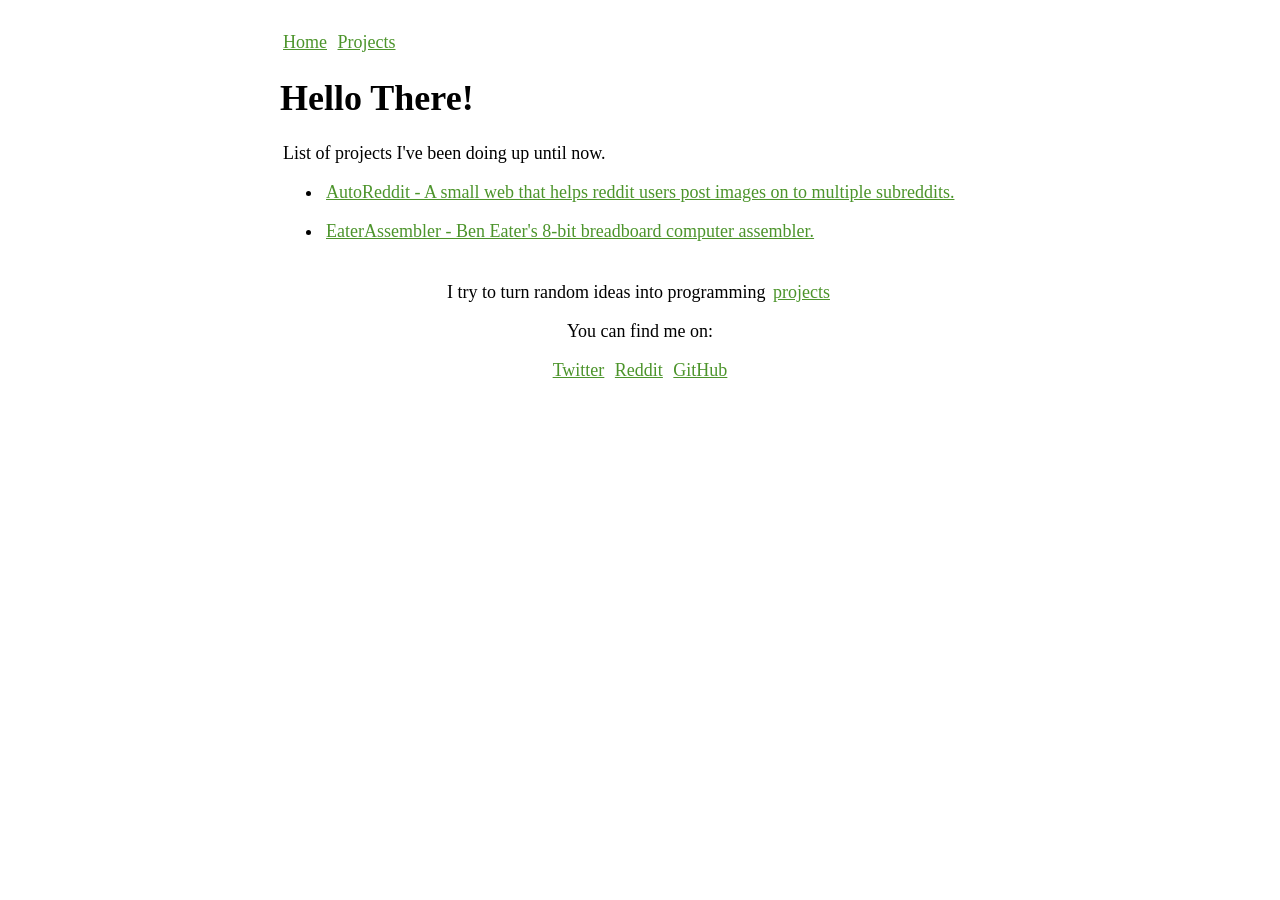
<file: projects.html>
<!DOCTYPE html>
<html>
	<head>
		<title>Projects | stackbuffer</title>
		<meta charset="UTF-8">
		<meta name="description" content="I turn random ideas into programming projects">
		<meta name="keywords" content="projects, blog, programming, ideas, saas">
		<meta name="author" content="stackbuffer">
		<meta name="viewport" content="width=device-width, initial-scale=1.0">
		<meta name="google-site-verification" content="945RQwveP14hkkHVHYcpijHkAadQK7CMwVB8SECIPyw" />
		<link rel="stylesheet" type="text/css" href="./styles/style.css">
	</head>
	<body>
		<!-- Nav bar -->
		<nav>
			<a href="index.html">Home</a>
			<a href="projects.html">Projects</a>
		</nav>
		<!-- End of nav bar -->

		<h1>Hello There!</h1>

		<!-- Paragraphs -->
		<div>
			<p>List of projects I've been doing up until now.</p>
			<ul>
				<li><a href="./posts/autoreddit.html">AutoReddit - A small web that helps reddit users post images on to multiple subreddits.</a></li>
			</ul>
			<ul>
				<li><a href="/eas">EaterAssembler - Ben Eater's 8-bit breadboard computer assembler.</a></li>
			</ul>
		</div>
		<!-- End of paragraphs -->


		<!-- Start of footer section -->
		<footer>
			<p>I try to turn random ideas into programming <a href="projects.html">projects</a></p>

			<p>You can find me on:</p>
			<div>
				<a href="https://twitter.com/stackbuffer" target="_blank">Twitter</a>
				<a href="https://reddit.com/u/stackbuffer" target="_blank">Reddit</a>
				<a href="https://github.com/stackbuffer" target="_blank">GitHub</a>
			</div>

			<!--
			<div>
				<h4>Subscribe to newsletter.</h4>
				<form action="/subscribe" method="post" target="_black">
					<label for="email">Email Address: </label>
					<input type="text" name="email" id="email" class="required email">
					<input type="submit" value="Subscribe">
				</form>
			</div>
			-->
		</footer>
		<!-- End of footer section -->
		
		<!-- Global site tag (gtag.js) - Google Analytics -->
		<script async src="https://www.googletagmanager.com/gtag/js?id=G-0YS273M7W4"></script>
		<script>
		  window.dataLayer = window.dataLayer || [];
		  function gtag(){dataLayer.push(arguments);}
		  gtag('js', new Date());

		  gtag('config', 'G-0YS273M7W4');
		</script>
	</body>
</html>
</file>
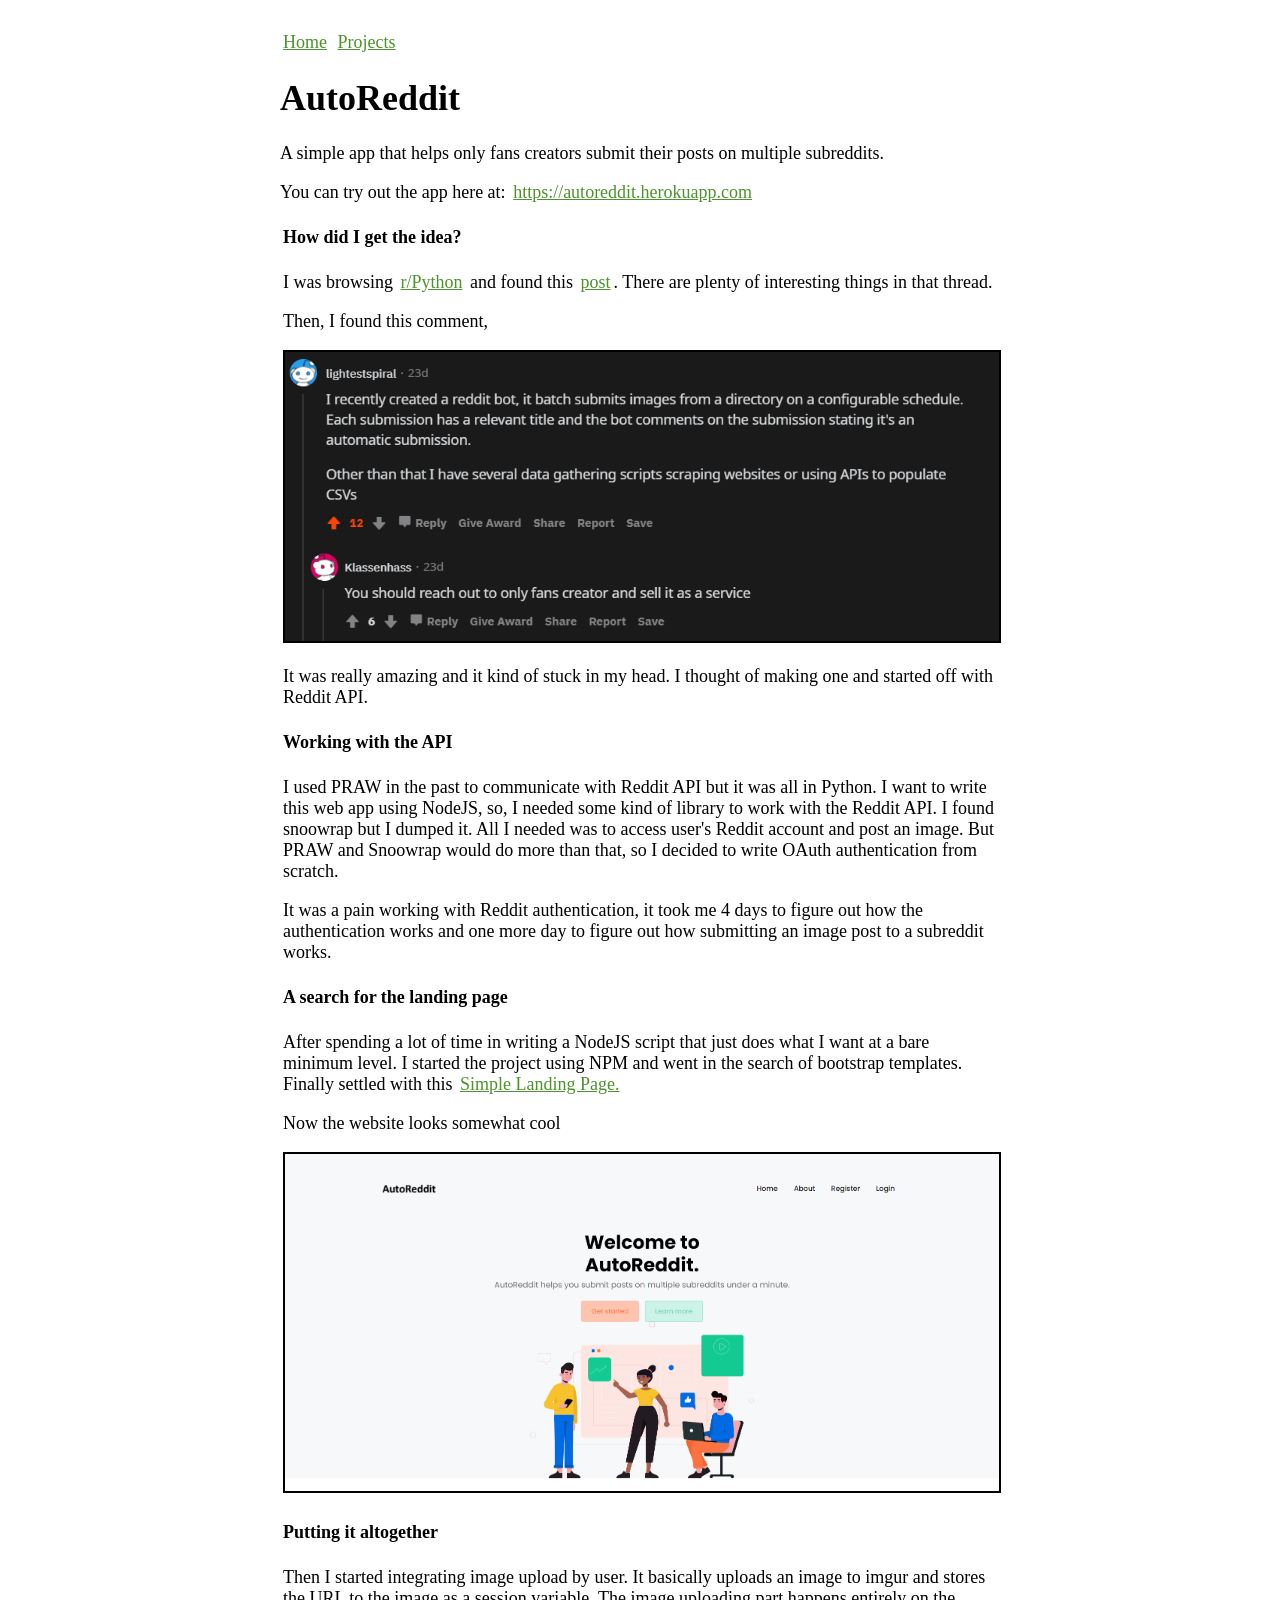
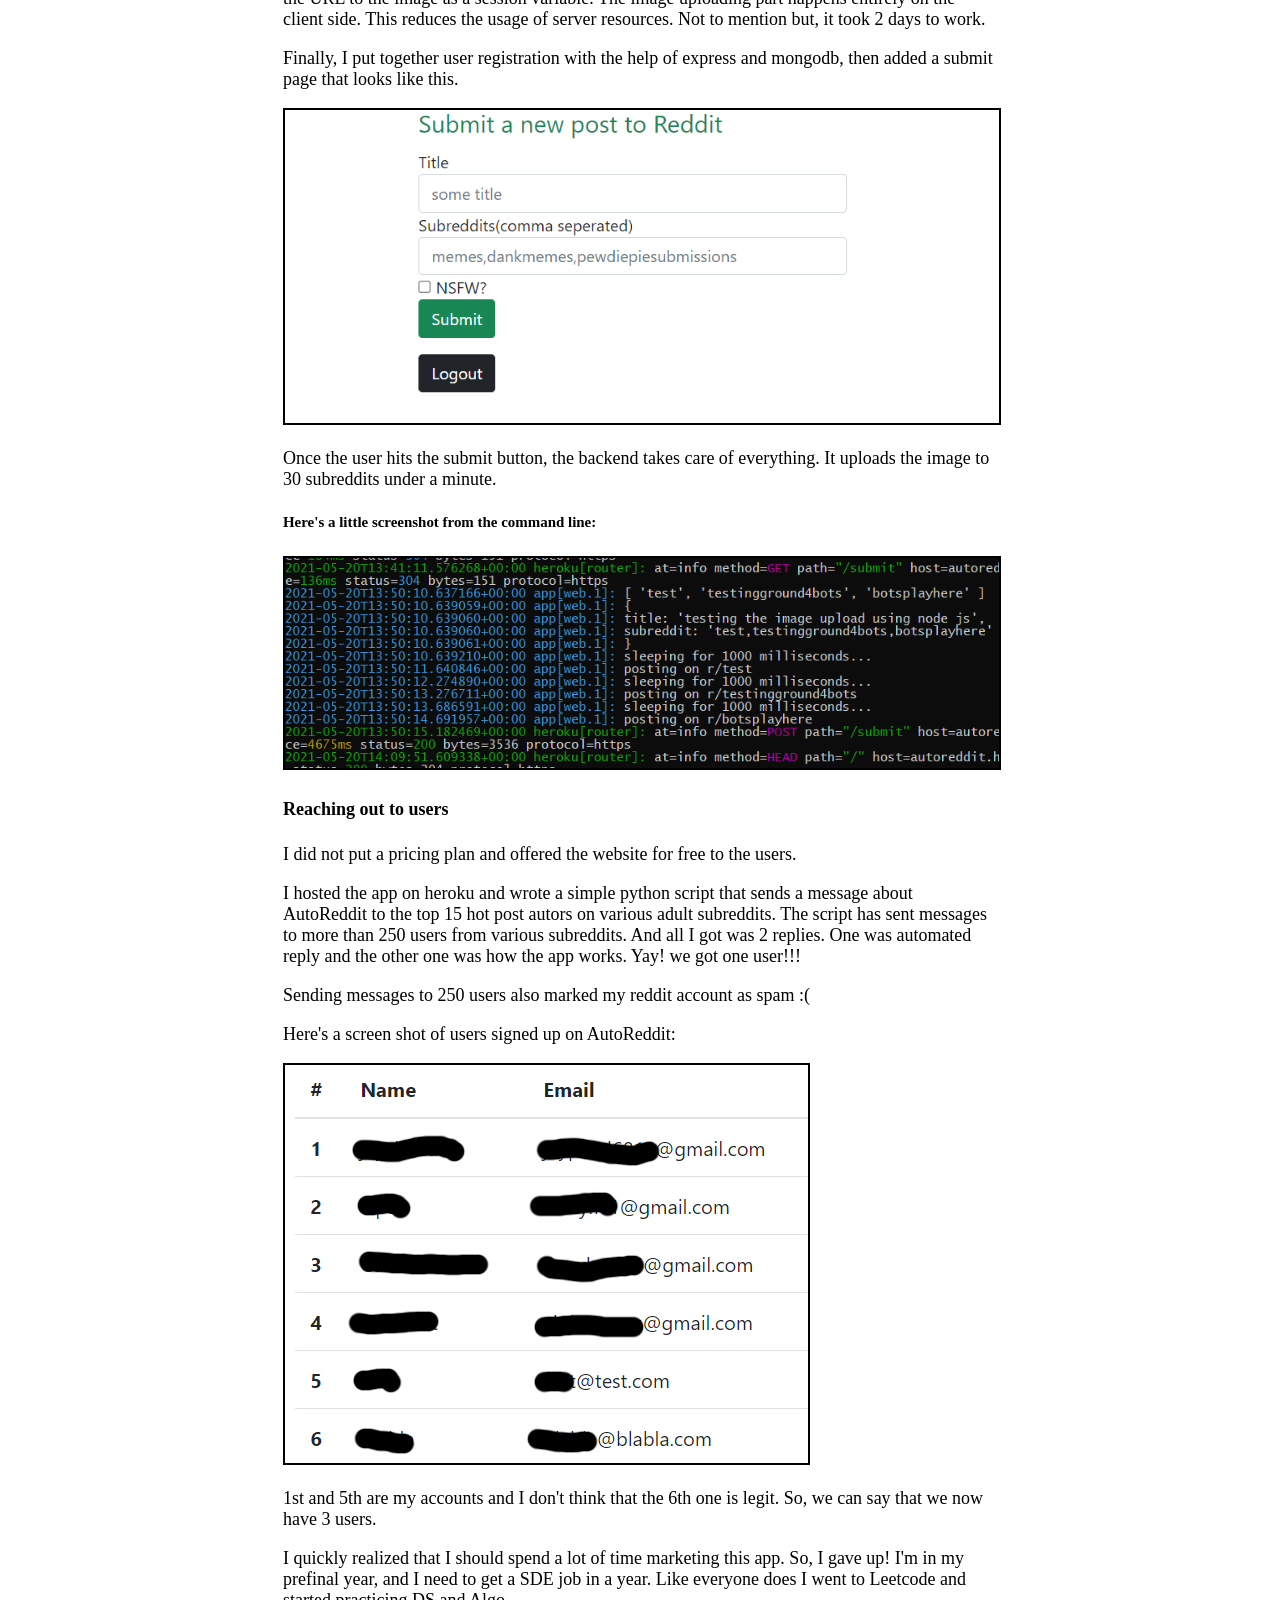
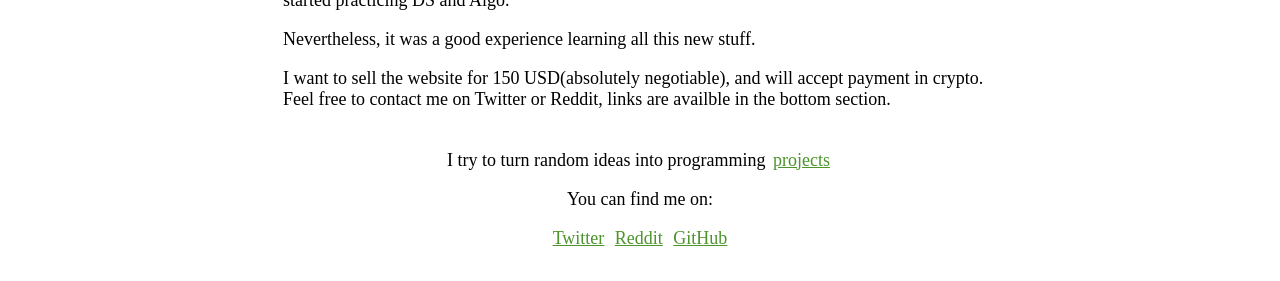
<file: posts/autoreddit.html>
<!DOCTYPE html>
<html>
	<head>
		<title>AutoReddit | stackbuffer</title>
		<meta charset="UTF-8">
		<meta name="description" content="I turn random ideas into programming projects">
		<meta name="keywords" content="projects, blog, programming, ideas, saas">
		<meta name="author" content="stackbuffer">
		<meta name="viewport" content="width=device-width, initial-scale=1.0">
		<meta name="google-site-verification" content="945RQwveP14hkkHVHYcpijHkAadQK7CMwVB8SECIPyw" />
		<link rel="stylesheet" type="text/css" href="../styles/style.css">
	</head>
	<body>
		<!-- Nav bar -->
		<nav>
			<a href="../index.html">Home</a>
			<a href="../projects.html">Projects</a>
		</nav>
		<!-- End of nav bar -->

		<h1>AutoReddit</h1>

		<p>A simple app that helps only fans creators submit their posts on multiple subreddits.</p>
		<p>You can try out the app here at: <a href="https://autoreddit.herokuapp.com">https://autoreddit.herokuapp.com</a></p>

		<!-- Paragraphs -->
		<div>
      	<h4>How did I get the idea?</h4>

				<p>
					I was browsing <a href="https://reddit.com/r/python">r/Python</a> and
					found this <a href="https://www.reddit.com/r/Python/comments/mz07m7/what_routine_tasks_do_you_automate_with_python/?utm_source=share&utm_medium=web2x&context=3">post</a>.
					There are plenty of interesting things in that thread.
				</p>

        <p>Then, I found this comment,</p>

        <img src="../img/autoreddit/comment.PNG" alt="comment image">

        <p>It was really amazing and it kind of stuck in my head. I thought of making one and started off with Reddit API.</p>

        <h4>Working with the API</h4>

        <p>
          I used PRAW in the past to communicate with Reddit API but it was all in Python. I want to write this web app using NodeJS,
          so, I needed some kind of library to work with the Reddit API. I found snoowrap but I dumped it. All I needed was to access
          user's Reddit account and post an image. But PRAW and Snoowrap would do more than that, so I decided to write OAuth authentication from scratch.
        </p>

        <p>It was a pain working with Reddit authentication, it took me 4 days to figure out how the authentication works
          and one more day to figure out how submitting an image post to a subreddit works.
        </p>

				<h4>A search for the landing page</h4>

				<p>After spending a lot of time in writing a NodeJS script that just does what I want at a bare minimum level.
					I started the project using NPM and went in the search of bootstrap templates.
					Finally settled with this <a href="https://www.bootstrapdash.com/product/simple-landing-page/">Simple Landing Page.</a>
				</p>

				<p>Now the website looks somewhat cool</p>
				<img src="../img/autoreddit/landing.PNG" alt="autoreddit image">

				<h4>Putting it altogether</h4>

				<p>
					Then I started integrating image upload by user. It basically uploads an image to imgur and stores the URL
					to the image as a session variable. The image uploading part happens entirely on the client side.
					This reduces the usage of server resources. Not to mention but, it took 2 days to work.
				</p>

				<p>
					Finally, I put together user registration with the help of express and mongodb,
					then added a submit page that looks like this.
				</p>

				<img src="../img/autoreddit/submit.PNG" alt="submit page">

				<p>
					Once the user hits the submit button, the backend takes care of everything.
					It uploads the image to 30 subreddits under a minute.
				</p>

				<h5>
					Here's a little screenshot from the command line:
				</h5>

				<img src="../img/autoreddit/working.PNG" alt="working gif">

				<h4>Reaching out to users</h4>

				<p>I did not put a pricing plan and offered the website for free to the users.</p>

				<p>
					I hosted the app on heroku and wrote a simple python script that sends a message
					about AutoReddit to the top 15 hot post autors on various adult subreddits. The script has sent messages to more
					than 250 users from various subreddits. And all I got was 2 replies. One was automated reply and the other one was
					how the app works. Yay! we got one user!!!
				</p>

				<p>
					Sending messages to 250 users also marked my reddit account as spam :(
				</p>

				<p>Here's a screen shot of users signed up on AutoReddit:</p>
				<img src = "../img/autoreddit/users.PNG" alt="no of users">
				<p>1st and 5th are my accounts and I don't think that the 6th one is legit. So, we can say that we now have 3 users.</p>

				<p>
					I quickly realized that I should spend a lot of time marketing this app. So, I gave up!
					I'm in my prefinal year, and I need to get a SDE job in a year. Like everyone does I went to
					Leetcode and started practicing DS and Algo.
				</p>

				<p>
					Nevertheless, it was a good experience learning all this new stuff.
				</p>

				<p>
					I want to sell the website for 150 USD(absolutely negotiable), and will accept payment in crypto.
					Feel free to contact me on Twitter or Reddit, links are availble in the bottom section.
				</p>

		</div>
		<!-- End of paragraphs -->


		<!-- Start of footer section -->
		<footer>
			<p>I try to turn random ideas into programming <a href="../projects.html">projects</a></p>

			<p>You can find me on:</p>
			<div>
				<a href="https://twitter.com/stackbuffer" target="_blank">Twitter</a>
				<a href="https://reddit.com/u/stackbuffer" target="_blank">Reddit</a>
				<a href="https://github.com/stackbuffer" target="_blank">GitHub</a>
			</div>

			<!--
			<div>
				<h4>Subscribe to newsletter.</h4>
				<form action="/subscribe" method="post" target="_black">
					<label for="email">Email Address: </label>
					<input type="text" name="email" id="email" class="required email">
					<input type="submit" value="Subscribe">
				</form>
			</div>
			-->
		</footer>
		<!-- End of footer section -->
		
		<!-- Global site tag (gtag.js) - Google Analytics -->
		<script async src="https://www.googletagmanager.com/gtag/js?id=G-0YS273M7W4"></script>
		<script>
		  window.dataLayer = window.dataLayer || [];
		  function gtag(){dataLayer.push(arguments);}
		  gtag('js', new Date());

		  gtag('config', 'G-0YS273M7W4');
		</script>
	</body>
</html>
</file>
<file: styles/style.css>
body{
	font-family: roboto, verdana, garamond;
	margin: auto;
	padding:32px;
	max-width: 720px;
	font-size:18px;
	position: relative;
}

div{
	margin:0px 3px;
}

a{
	margin:0px 3px;
	color:#4c942b;
}

nav a{
	margin:0px 3px;
}

footer{
	margin:0px 3px;
	margin-top:40px;
	text-align: center;
}

p{
	font-family: roboto;
}

img, video{
	max-width: 100%;
	border: 2px solid #000000;
}
</file>
